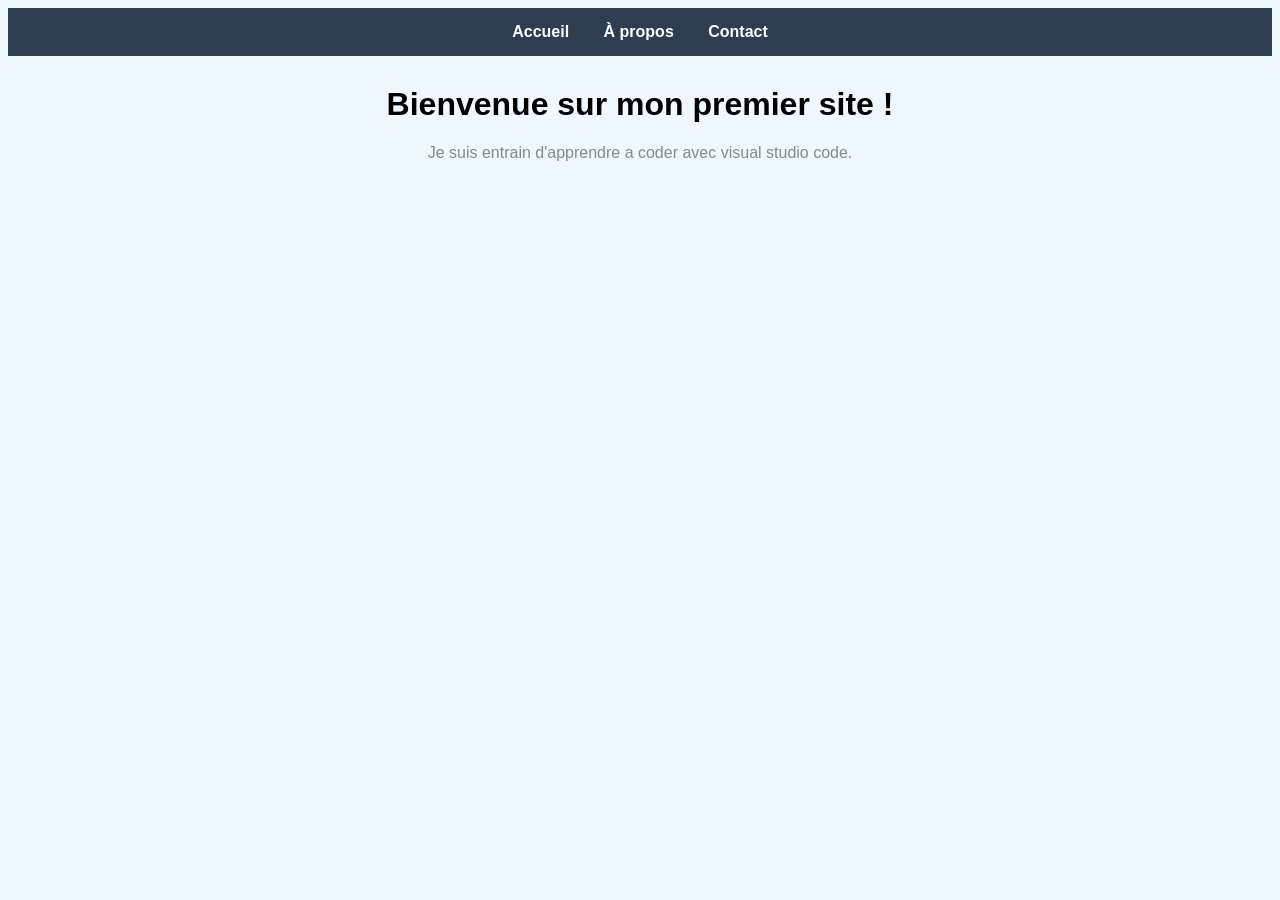
<file: index.html>
<!DOCTYPE html>
<html lang="fr">
<head>
    <meta charset="UTF-8">
    <meta name="viewport" content="width=device-width, initial-scale=1.0">
    <title>Document</title>
    <link rel="stylesheet" href="style.css">
</head>
<body>
    <nav class="barre-navigation">
    <a href="#" class="lien-nav">Accueil</a>
    <a href="#" class="lien-nav">À propos</a>
    <a href="contact.html" class="lien-nav">Contact</a>
</nav>
    <h1>Bienvenue sur mon premier site !</h1>
   <p> Je suis entrain d'apprendre a coder avec visual studio code.</p>
</body>
</html>
</file>
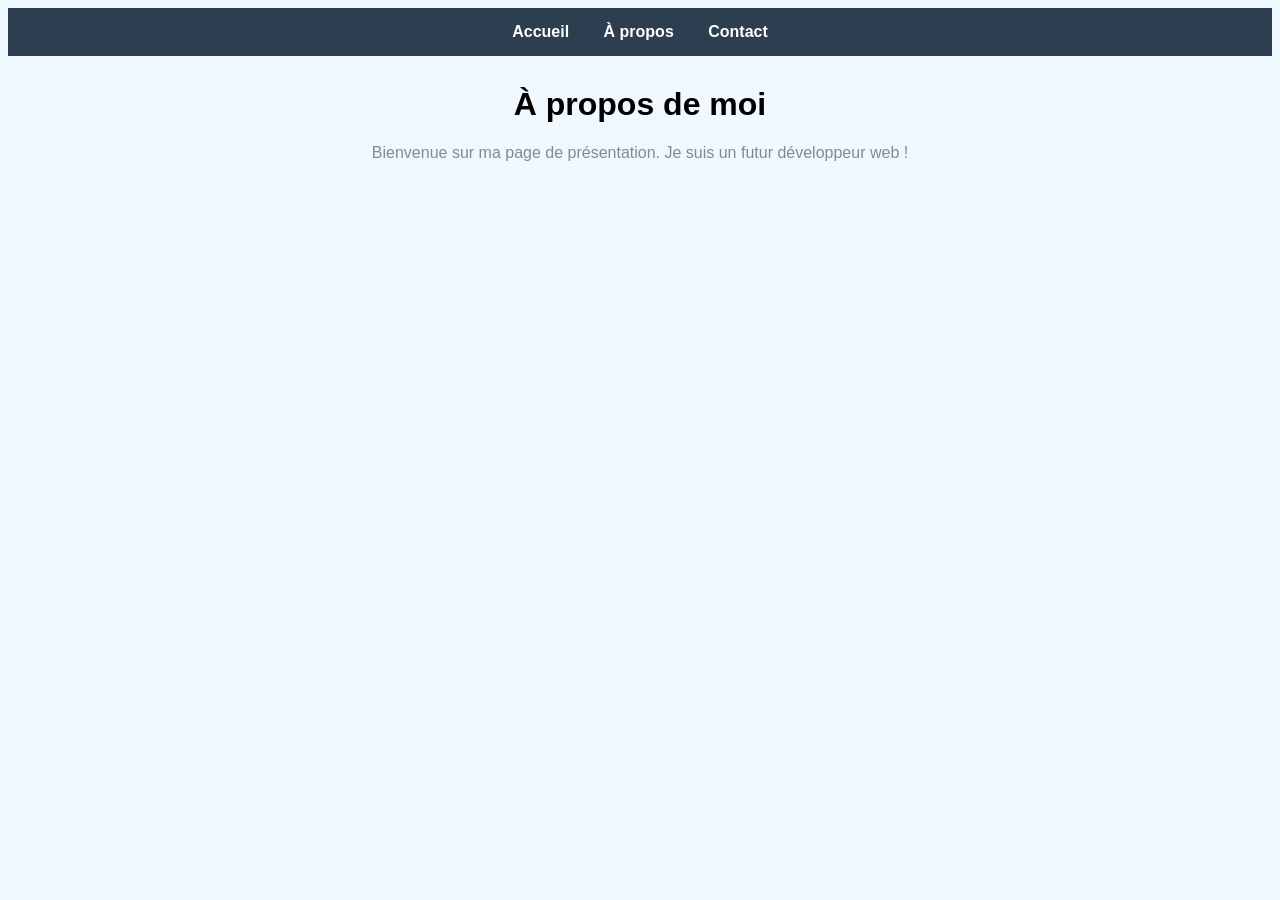
<file: apropos.html>
<!DOCTYPE html>
<html lang="fr">
<head>
    <meta charset="UTF-8">
    <meta name="viewport" content="width=device-width, initial-scale=1.0">
    <title>À propos</title>
    <link rel="stylesheet" href="style.css">
</head>
<body>
    <nav class="barre-navigation">
        <a href="index.html" class="lien-nav">Accueil</a>
        <a href="apropos.html" class="lien-nav">À propos</a>
        <a href="contact.html" class="lien-nav">Contact</a>
    </nav>

    <h1>À propos de moi</h1>
    <p>Bienvenue sur ma page de présentation. Je suis un futur développeur web !</p>
</body>
</file>
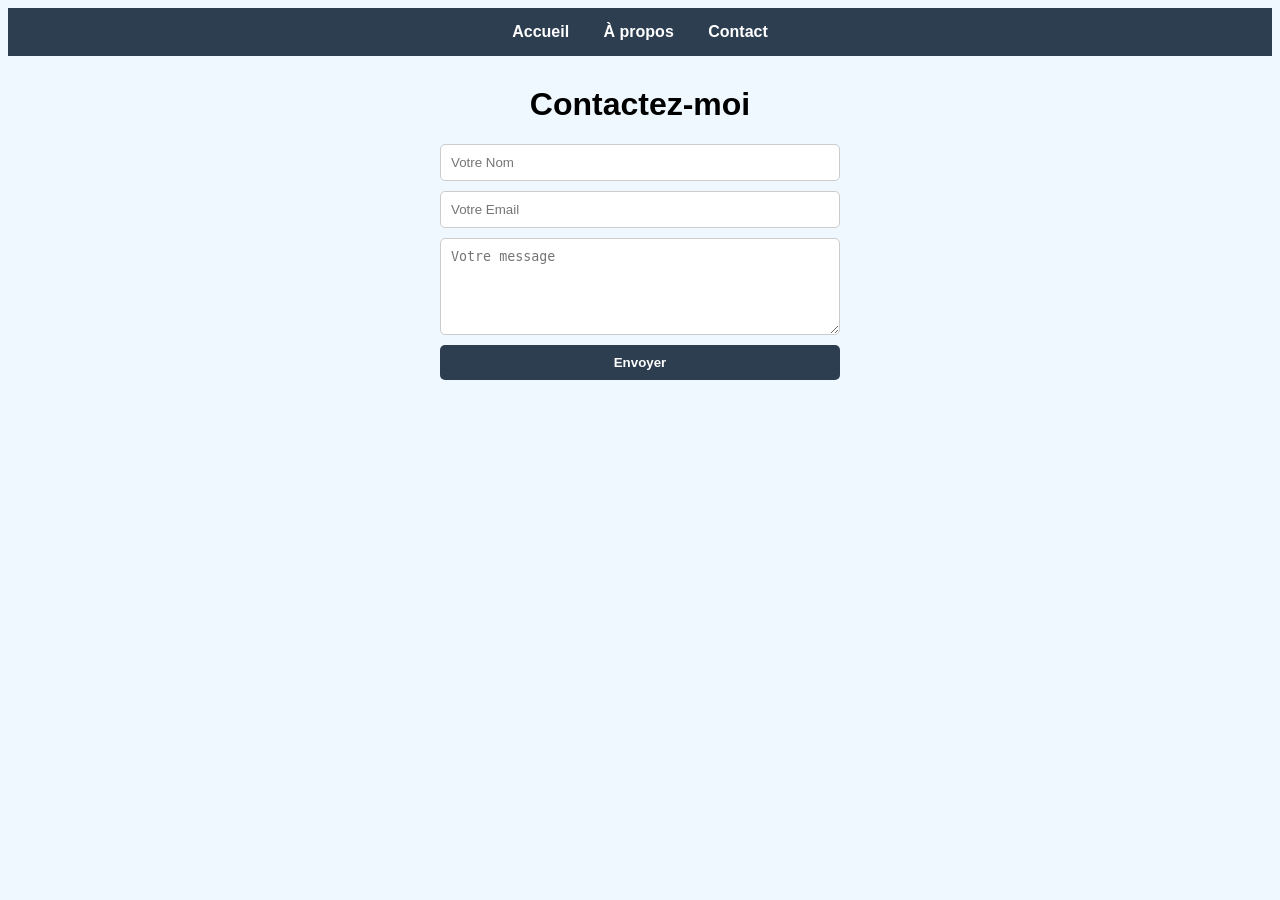
<file: contact.html>
<!DOCTYPE html>
<html lang="fr">
<head>
    <meta charset="UTF-8">
    <meta name="viewport" content="width=device-width, initial-scale=1.0">
    <title>contact</title>
<link rel="stylesheet" href="style.css">
</head>
<body>
    <!-- Le menu de navigation -->
    <nav class="barre-navigation">
        <a href="index.html" class="lien-nav">Accueil</a>
        <a href="apropos.html" class="lien-nav">À propos</a>
        <a href="contact.html" class="lien-nav">Contact</a>
    </nav>

    <h1>Contactez-moi</h1>
    
    <!-- Le formulaire -->
    <form style="max-width: 400px; margin: 0 auto; display: flex; flex-direction: column; gap: 10px;">
        <input type="text" placeholder="Votre Nom" style="padding: 10px; border-radius: 5px; border: 1px solid #ccc;">
        <input type="email" placeholder="Votre Email" style="padding: 10px; border-radius: 5px; border: 1px solid #ccc;">
        <textarea placeholder="Votre message" rows="5" style="padding: 10px; border-radius: 5px; border: 1px solid #ccc;"></textarea>
        <button type="submit" style="padding: 10px; background-color: #2c3e50; color: white; border: none; border-radius: 5px; cursor: pointer; font-weight: bold;">Envoyer</button>
    </form>
</body>
</file>
<file: style.css>
body {background-color: #f0f8ff; /*Un joli fond bleu tres clair */
font-family: Arial, sans-serif; /*Une police de texte plus moderne */
text-align: center; /* pour centrer tout votre texte au milieu de l'ecrant
}
h1 {color: #2c3e50; /* un bleu fonce elegant pour le grand titre */
}
p {color: #7f8c8d; /* Un gris doux pour le paragraphe */
}
/* Style de la barre de navigation */
.barre-navigation {
    background-color: #2c3e50; /* Fond bleu foncé */
    padding: 15px; /* Espace interne */
    margin-bottom: 30px; /* Espace sous le menu */
}

/* Style des liens du menu */
.lien-nav {
    color: white; /* Texte en blanc */
    text-decoration: none; /* Enlève le soulignement */
    margin: 0 15px; /* Espace entre les boutons */
    font-weight: bold; /* Texte en gras */
}

/* Effet quand on passe la souris sur les liens */
.lien-nav:hover {
    color: #3498db; /* Le bouton devient bleu clair */
}
</file>
